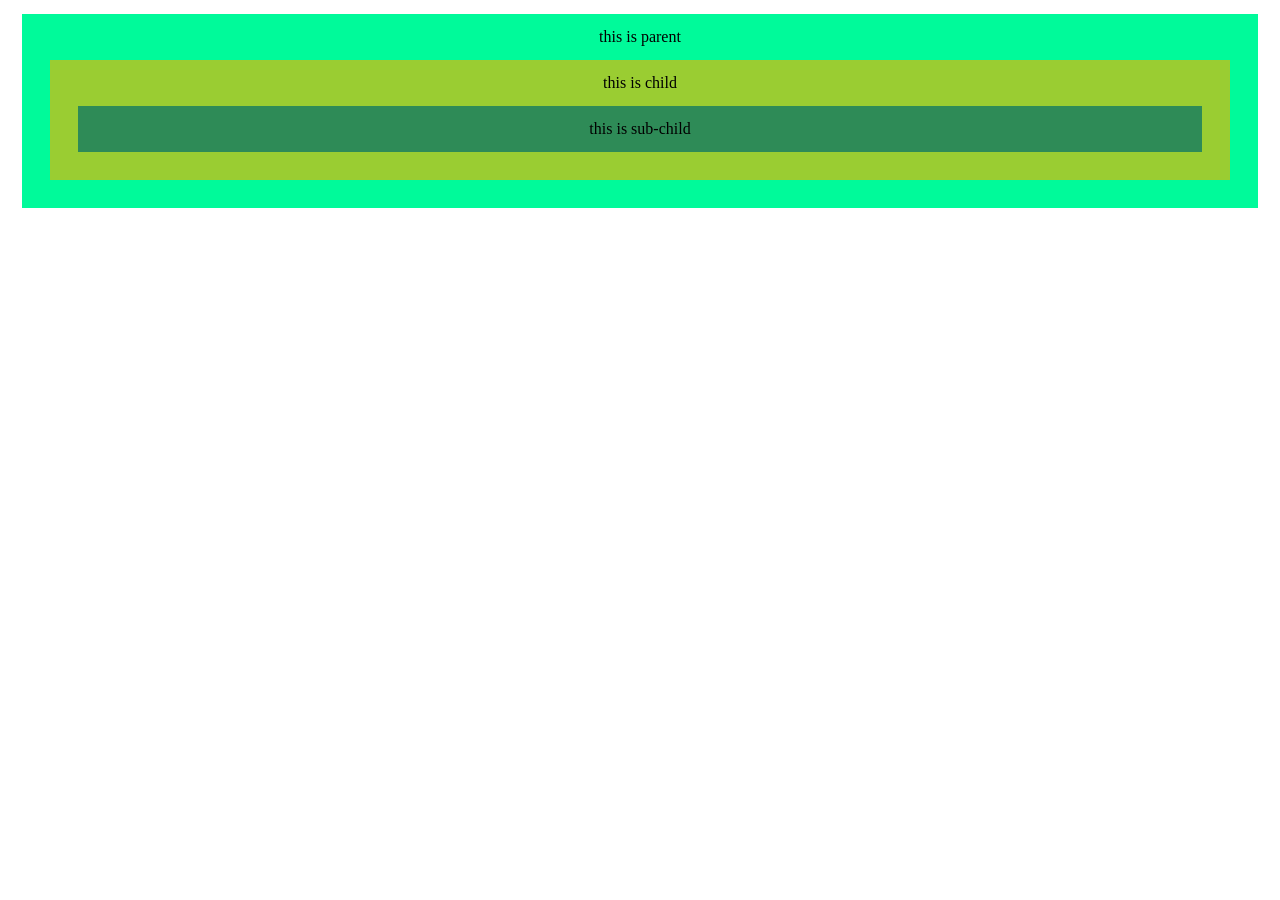
<file: eventBubbuling.html>
<!DOCTYPE html>
<html lang="en">
<head>
    <meta charset="UTF-8">
    <meta name="viewport" content="width=device-width, initial-scale=1.0">
    <title>Document</title>
    <style>
        .parent{
            text-align: center;
            background-color: mediumspringgreen;
            margin: 14px;
            padding: 14px;

        }
        .child{
            background-color: yellowgreen;
            margin: 14px;
            padding: 14px;
            
        }
        .subchild{
            background-color: seagreen;
            margin: 14px;
            padding: 14px;
            
        }
    </style>
</head>
<body>
    <div class="parent">
        this is parent
        <div class="child">
            this is child
            <div class="subchild">
                this is sub-child
            </div>
        </div>
    </div>
    <script>
        
        let parent = document.querySelector(".parent")
        parent.addEventListener("click", ()=>{
            parent.style.background = "black"
        })
        let child = document.querySelector(".child")
            
        child.addEventListener("click", (e)=>{
            e.stopPropagation()
            child.style.background = "pink"
        
        })
            let subchild = document.querySelector(".subchild" , )
            subchild.addEventListener("click", (e)=>{
            e.stopImmediatePropagation()
            subchild.style.background = "teal"
        })

        setTimeout(() => {
            document.querySelector(".subchild").style.background = "teal"
        }, 9000);

        setInterval(() => {
            document.querySelector(".subchild").style.background = "red"
        }, 2000);
        
        
    </script>
</body>
</html>
</file>
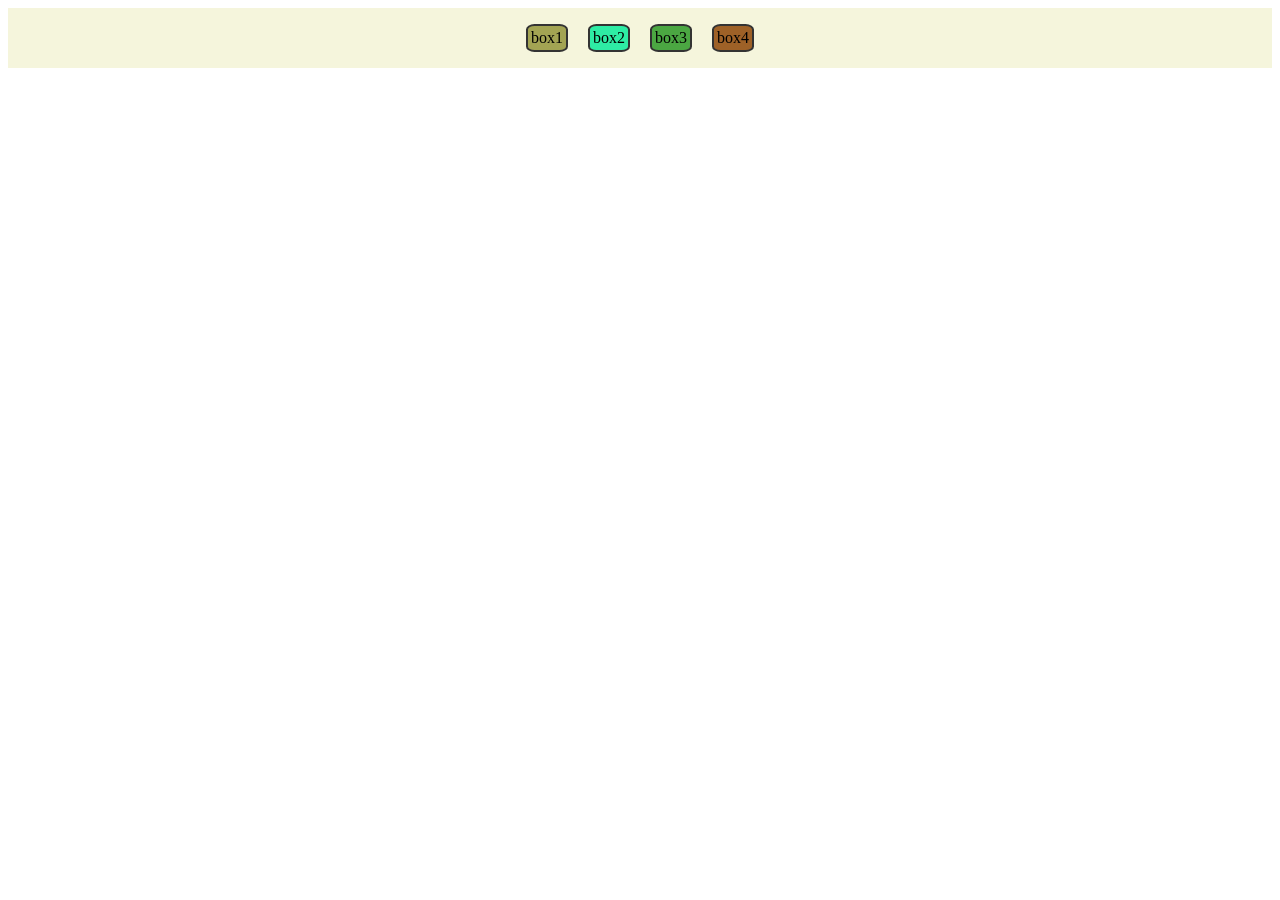
<file: Web-Development/randimColorgenerator.html>
<!DOCTYPE html>
<html lang="en">
<head>
    <meta charset="UTF-8">
    <meta name="viewport" content="width=device-width, initial-scale=1.0">
    <title>Document</title>
    <style>
        .nav{
            background-color: beige;
            height: 60px;
            width: 100%;
            display: flex;
            align-items: center;
            justify-content: center;
        }
        .box{
           margin: 10px;
           padding: 3px;
           border: 2px solid #333;
           border-radius: 20%;
           background-color: red;
        }
    </style>
</head>
<body>
    <div class="nav">
        <div class="box">box1</div>
        <div class="box">box2</div>
        <div class="box">box3</div>
        <div class="box">box4</div>
    </div>
    <script>
        let boxes = document.querySelector(".nav").children
        console.log(boxes);
        function getRandomColor(){
        const val1 = Math.floor(Math.random()*255);
        const val2 = Math.floor(Math.random()*255);
        const val3 = Math.floor(Math.random()*255);
        return `rgb(${val1},${val2},${val3})`
        }
        Array.from(boxes).forEach(e=>{ 
            e.style.backgroundColor = getRandomColor();
         })
    </script>
</body>
</html>
</file>
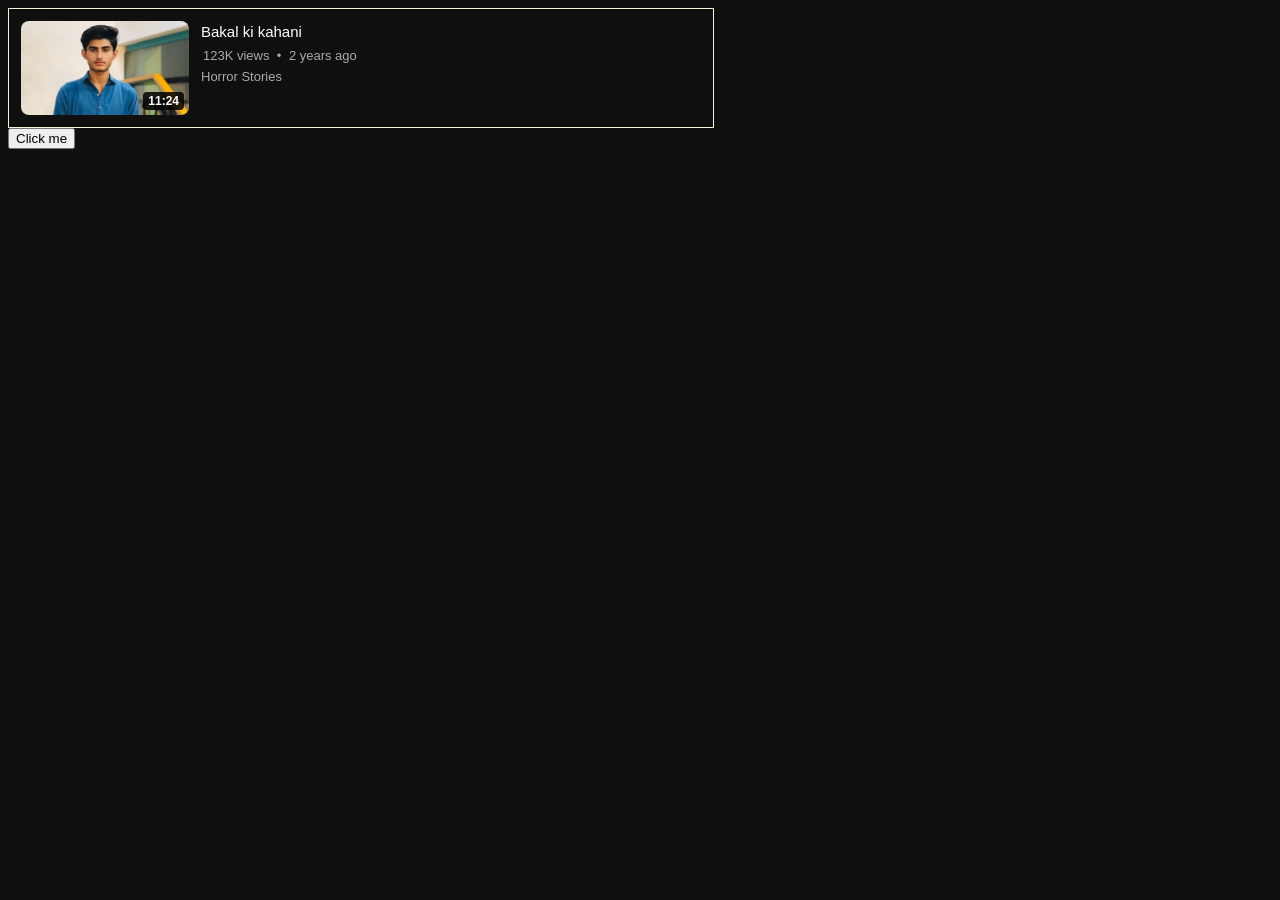
<file: Web-Development/project_exercise/Exercise13.html>
<!DOCTYPE html>
<html lang="en">
<head>
    <meta charset="UTF-8">
    <meta name="viewport" content="width=device-width, initial-scale=1.0">
    <title>Exercise 13</title>
    <style>
        body {
            background-color: #0f0f0f;
            font-family: sans-serif;
        }

        .card {
            display: flex; 
            align-items: flex-start;
            gap: 12px;
            padding: 12px;
            max-width: 680px;
            border: 1px solid beige;

        }

        .card-img {
            position: relative;
            flex-shrink: 0;
        }

        .card-img img {
            width: 168px;
            height: 94px;
            display: block;
            border-radius: 8px;
            object-fit: cover;
        }

        .duration {
            position: absolute;
            bottom: 5px;
            right: 5px;
            background: rgba(0, 0, 0, 0.85);
            color: #fff;
            font-size: 12px;
            font-weight: 600;
            padding: 2px 5px;
            border-radius: 4px;
        }

        .card-info {
            display: flex;
            flex-direction: column;  
            gap: 4px;
        }

        .title h4 {
            margin: 0;
            font-size: 15px;
            font-weight: 500;
            color: #fff;
            line-height: 1.4;
        }

        .meta {
            font-size: 13px;
            color: #aaa;
            margin: 0;
            display: flex;
            justify-content:space-between;
            align-items:flex-start;
        }
        .views{
            margin: 2px;
        }
        .timeAgo{
            margin: 2px;
        }
        .channelName {
            font-size: 13px;
            color: #aaa;
        }
    </style>
</head>
<body>

    <div class="card">

        <div class="card-img">
            <img src="bakal_photo.jpg" alt="thumbnail">
            <span class="duration">11:24</span>
        </div>
        <div class="card-info">
            <div class="title">
                <h4>Bakal ki kahani</h4>
            </div>
            <div class="meta">
                <p class = "views">
                    123K views 
                    <span>&nbsp;•&nbsp;   
                    </span> 
                </p>
                <p class = "timeAgo">
                    2 years ago
                </p>
            </div>
            <div class="channelName">
                Horror Stories
            </div>
        </div>

    </div>
    <button onclick="cardCreated()">
        Click me
    </button>
    <script>
        let durationEl = document.querySelector(".duration")
let titleEl = document.querySelector(".title h4")
let viewsEl = document.getElementsByClassName("views")[0]
let timeAgoEl = document.querySelector(".timeAgo")
let channelNameEl = document.querySelector(".channelName")

function cardCreated() {
    durationEl.innerText = "11:22"
    titleEl.innerText = "Bakal ki shadi"
    viewsEl.innerText = "1M views •"
    timeAgoEl.innerText = "1 year ago"
    channelNameEl.innerText = "Comedy Stories"
}
        
    </script>

</body>
</html>
</file>
